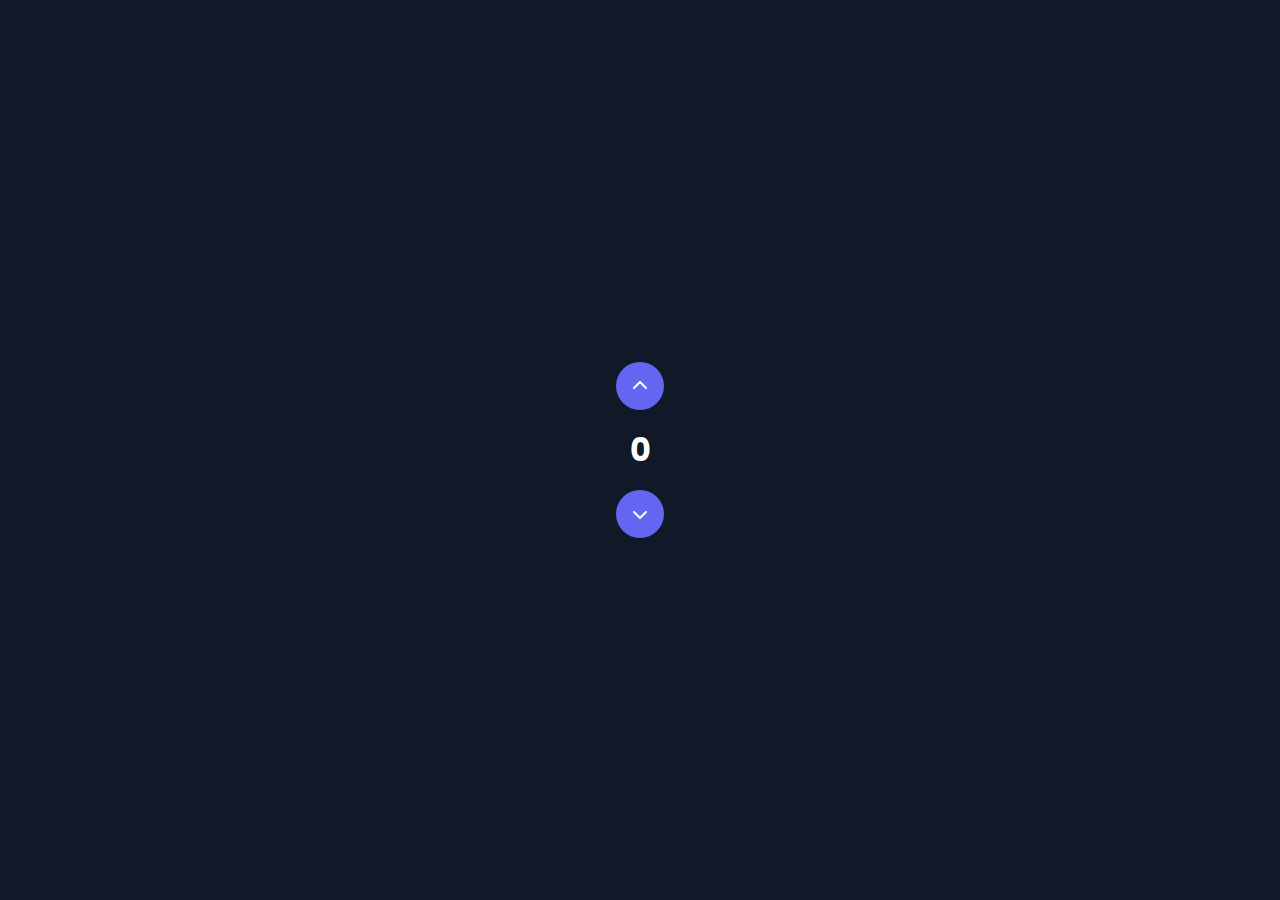
<file: Counter/index.html>
<!DOCTYPE html>
<html lang="en">
  <head>
    <meta charset="UTF-8" />
    <meta http-equiv="X-UA-Compatible" content="IE=edge" />
    <meta name="viewport" content="width=device-width, initial-scale=1.0" />
    <title>Counter</title>
    <link rel="stylesheet" href="./style.css" />
  </head>
  <body>
    <button class="increase">
      <img src="./assets/icons/arrowUp.svg" alt="" />
    </button>
    <h1 class="counter">0</h1>
    <button class="decrease">
      <img src="./assets/icons/arrowDown.svg" alt="" />
    </button>
    <script src="script.js"></script>
  </body>
</html>
</file>
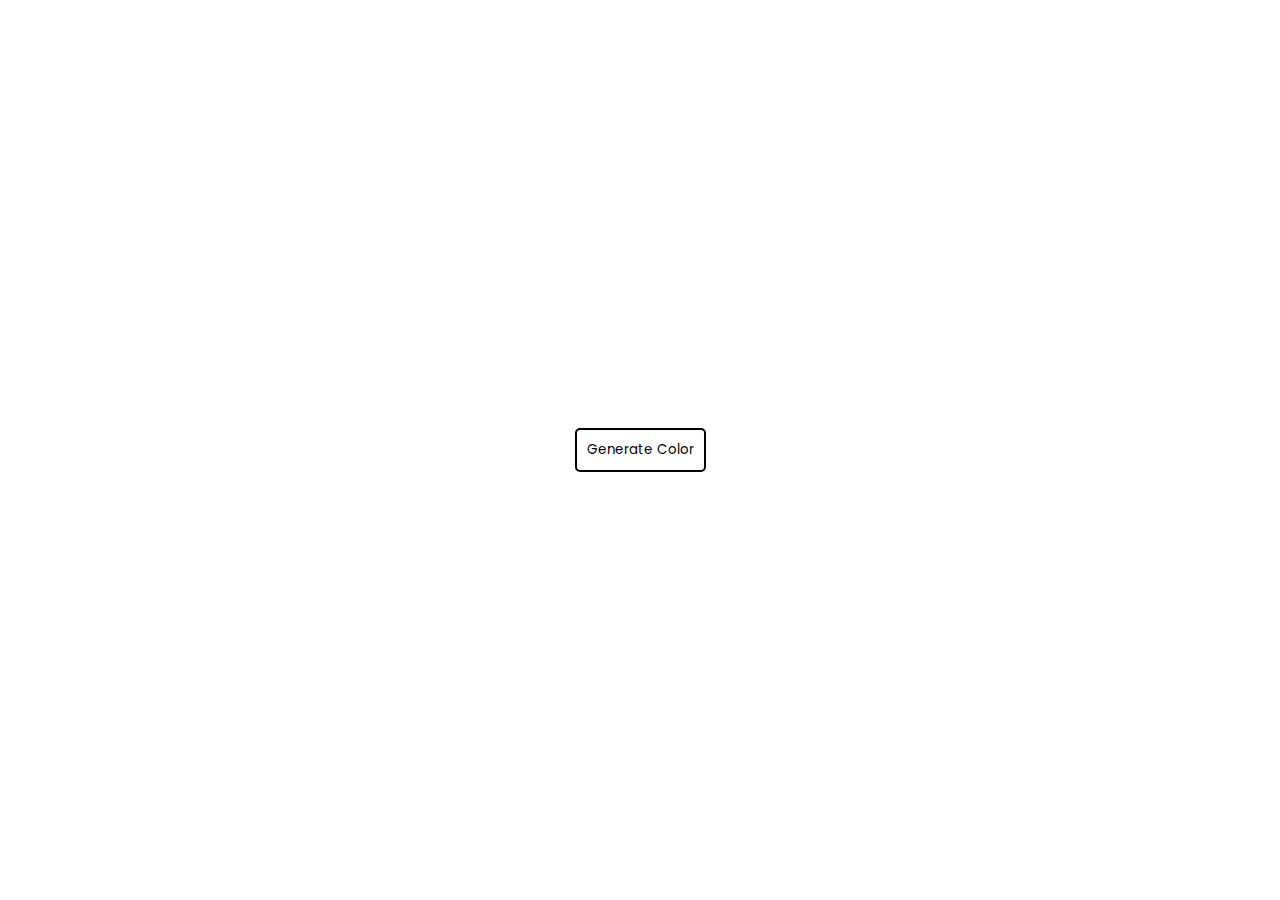
<file: RCG/index.html>
<!DOCTYPE html>
<html lang="en">
  <head>
    <meta charset="UTF-8" />
    <meta http-equiv="X-UA-Compatible" content="IE=edge" />
    <meta name="viewport" content="width=device-width, initial-scale=1.0" />
    <title>Random Color Generator - RCG</title>
    <link rel="stylesheet" href="./style.css" />
  </head>
  <body>
    <button id="btn">Generate Color</button>
    <script src="./script.js"></script>
  </body>
</html>
</file>
<file: Counter/style.css>
@import url("https://fonts.googleapis.com/css2?family=Poppins&display=swap");

* {
  margin: 0;
  padding: 0;
  box-sizing: border-box;
}

body {
  height: 100vh;
  display: flex;
  align-items: center;
  justify-content: center;
  font-family: "Poppins", sans-serif;
  flex-direction: column;
  background-color: #111827;
}

.counter {
  margin: 1rem 0;
  color: #fff;
  z-index: -1;
}

button {
  background: #6366f1;
  border: none;
  cursor: pointer;
  width: 3rem;
  height: 3rem;
  display: grid;
  place-items: center;
  border-radius: 50%;
  transition: all 200ms linear;
}

button:hover {
  background: #6365f1cb;
}

button:active {
  transform: scale(0.95);
}
</file>
<file: RCG/style.css>
@import url("https://fonts.googleapis.com/css2?family=Poppins&display=swap");

* {
  margin: 0;
  padding: 0;
  box-sizing: border-box;
  font-family: "Poppins", sans-serif;
}

body {
  height: 100vh;
  display: flex;
  align-items: center;
  justify-content: center;
}

button {
  background: none;
  padding: 10px;
  border: 2px solid black;
  border-radius: 5px;
  cursor: pointer;
  color: #000;
  transition: all 200ms linear;
}

button:hover {
  background-color: #000;
  color: #fff;
}
</file>
